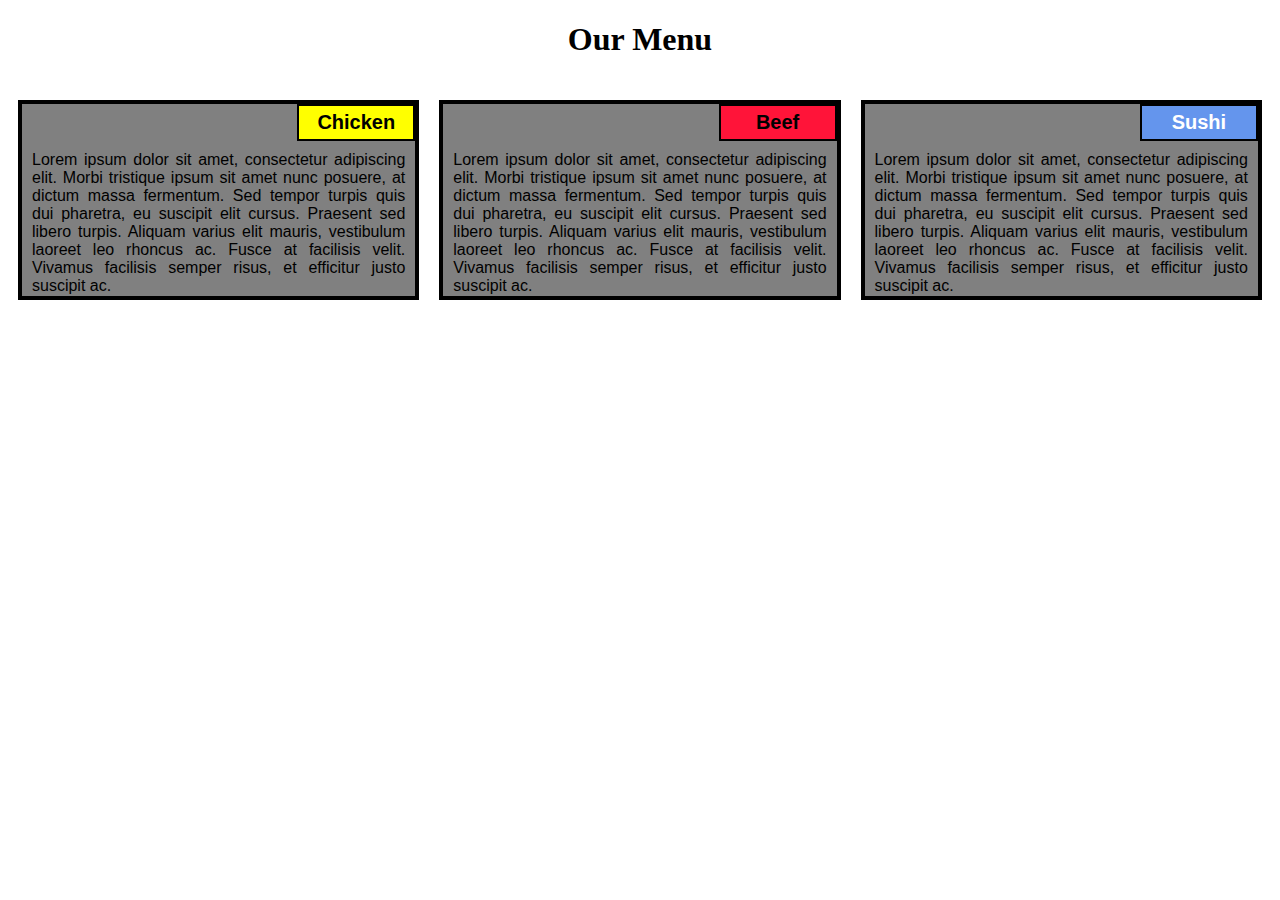
<file: index.html>
<!DOCTYPE html>
<html>
<head>
	<meta charset="utf-8">

	<meta name="viewport" content="width=device-width, initial-scale=1">

	<link rel="stylesheet" type="text/css" href="module2-solution/css/styles.css">
	<title>Module 2 Solution</title>
</head>
<body>
	<h1>Our Menu</h1>
	<div class="row">
	<div class="container col-lg-4 col-md-6 col-sm-12">
		<section>
		<div id="chicken">
			Chicken
		</div>
		<p>
			Lorem ipsum dolor sit amet, consectetur adipiscing elit. Morbi tristique ipsum sit amet nunc posuere, at dictum massa fermentum. Sed tempor turpis quis dui pharetra, eu suscipit elit cursus. Praesent sed libero turpis. Aliquam varius elit mauris, vestibulum laoreet leo rhoncus ac. Fusce at facilisis velit. Vivamus facilisis semper risus, et efficitur justo suscipit ac. 
		</p>
		</section>
	</div>
	<div class="container col-lg-4 col-md-6 col-sm-12">
		<section>
		<div id="beef">
			Beef
		</div>
		<p>
			Lorem ipsum dolor sit amet, consectetur adipiscing elit. Morbi tristique ipsum sit amet nunc posuere, at dictum massa fermentum. Sed tempor turpis quis dui pharetra, eu suscipit elit cursus. Praesent sed libero turpis. Aliquam varius elit mauris, vestibulum laoreet leo rhoncus ac. Fusce at facilisis velit. Vivamus facilisis semper risus, et efficitur justo suscipit ac. 
		</p>
		</section>
	</div>
	<div class="container col-lg-4 col-md-12 col-sm-12">
		<section>
		<div id="sushi">
			Sushi
		</div>
		<p>
			Lorem ipsum dolor sit amet, consectetur adipiscing elit. Morbi tristique ipsum sit amet nunc posuere, at dictum massa fermentum. Sed tempor turpis quis dui pharetra, eu suscipit elit cursus. Praesent sed libero turpis. Aliquam varius elit mauris, vestibulum laoreet leo rhoncus ac. Fusce at facilisis velit. Vivamus facilisis semper risus, et efficitur justo suscipit ac. 
		</p>
		</section>
	</div>
	</div>
</body>
</html>
</file>
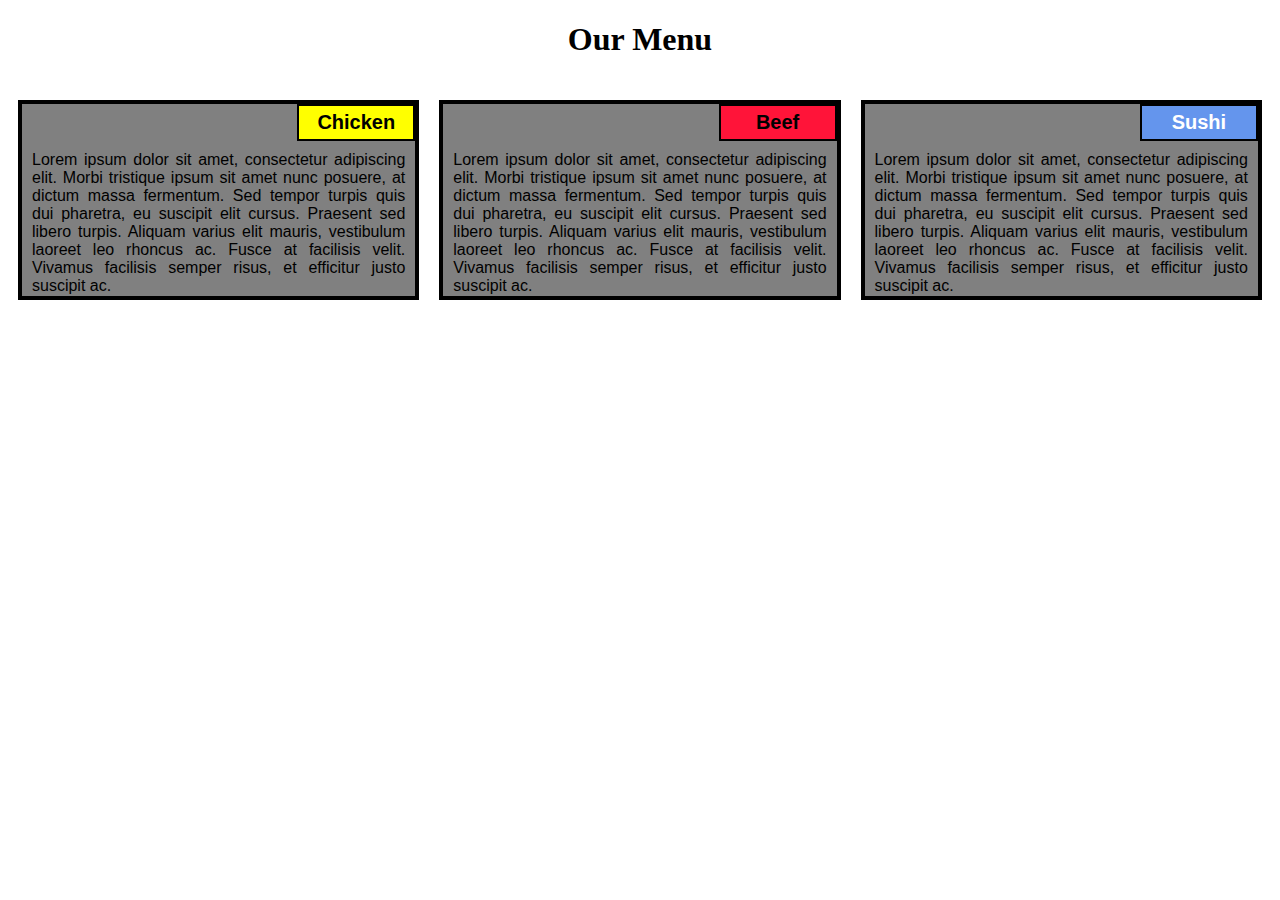
<file: module2-solution/index.html>
<!DOCTYPE html>
<html>
<head>
	<meta charset="utf-8">

	<meta name="viewport" content="width=device-width, initial-scale=1">

	<link rel="stylesheet" type="text/css" href="css/styles.css">
	<title>Module 2 Solution</title>
</head>
<body>
	<h1>Our Menu</h1>
	<div class="row">
	<div class="container col-lg-4 col-md-6 col-sm-12">
		<section>
		<div id="chicken">
			Chicken
		</div>
		<p>
			Lorem ipsum dolor sit amet, consectetur adipiscing elit. Morbi tristique ipsum sit amet nunc posuere, at dictum massa fermentum. Sed tempor turpis quis dui pharetra, eu suscipit elit cursus. Praesent sed libero turpis. Aliquam varius elit mauris, vestibulum laoreet leo rhoncus ac. Fusce at facilisis velit. Vivamus facilisis semper risus, et efficitur justo suscipit ac. 
		</p>
		</section>
	</div>
	<div class="container col-lg-4 col-md-6 col-sm-12">
		<section>
		<div id="beef">
			Beef
		</div>
		<p>
			Lorem ipsum dolor sit amet, consectetur adipiscing elit. Morbi tristique ipsum sit amet nunc posuere, at dictum massa fermentum. Sed tempor turpis quis dui pharetra, eu suscipit elit cursus. Praesent sed libero turpis. Aliquam varius elit mauris, vestibulum laoreet leo rhoncus ac. Fusce at facilisis velit. Vivamus facilisis semper risus, et efficitur justo suscipit ac. 
		</p>
		</section>
	</div>
	<div class="container col-lg-4 col-md-12 col-sm-12">
		<section>
		<div id="sushi">
			Sushi
		</div>
		<p>
			Lorem ipsum dolor sit amet, consectetur adipiscing elit. Morbi tristique ipsum sit amet nunc posuere, at dictum massa fermentum. Sed tempor turpis quis dui pharetra, eu suscipit elit cursus. Praesent sed libero turpis. Aliquam varius elit mauris, vestibulum laoreet leo rhoncus ac. Fusce at facilisis velit. Vivamus facilisis semper risus, et efficitur justo suscipit ac. 
		</p>
		</section>
	</div>
	</div>
</body>
</html>
</file>
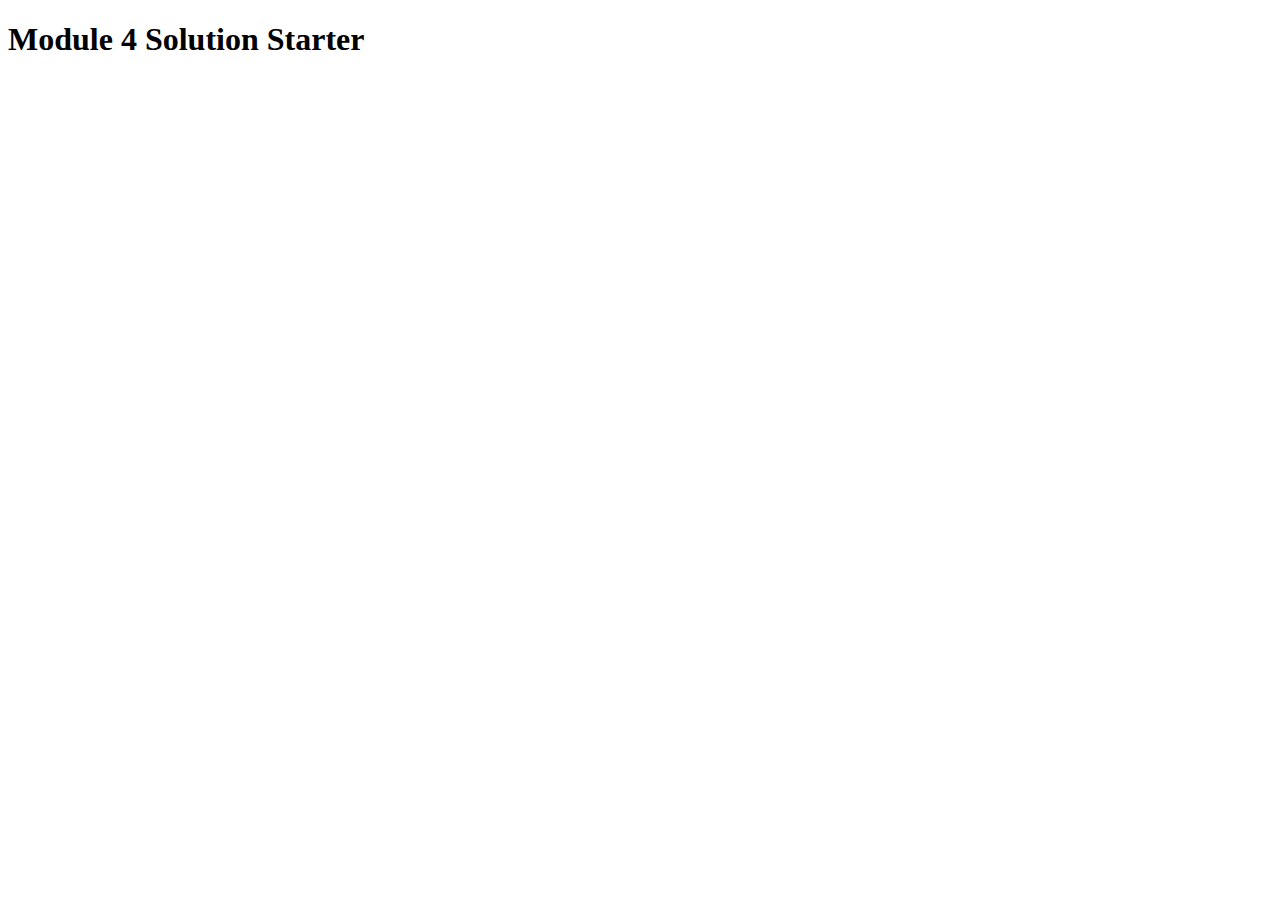
<file: module4-solution/index.html>
<!DOCTYPE html>
<html>
<head>
  <meta charset="utf-8">
  <title>Module 4 Solution Starter</title>
  <script src="SpeakHello.js"></script>
  <script src="SpeakGoodBye.js"></script>
  <script src="script.js"></script>
</head>
<body>
  <h1>Module 4 Solution Starter</h1>
</body>
</html>
</file>
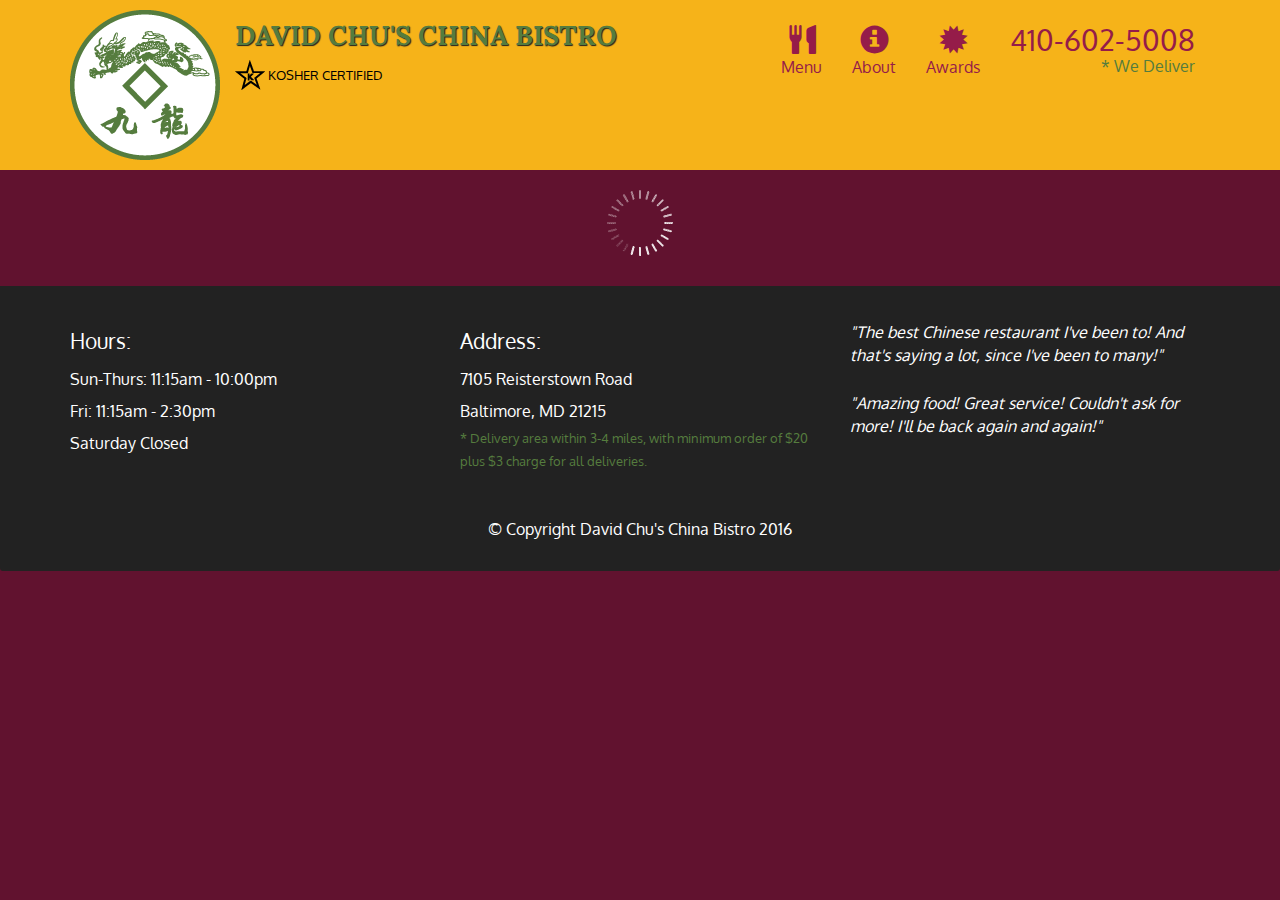
<file: module5-solution/index.html>
<!doctype html>
<html lang="en">
  <head>
    <meta charset="utf-8">
    <meta http-equiv="X-UA-Compatible" content="IE=edge">
    <meta name="viewport" content="width=device-width, initial-scale=1">
    <title>David Chu's China Bistro</title>
    <link rel="stylesheet" href="css/bootstrap.min.css">
    <link rel="stylesheet" href="css/styles.css">
    <link href='https://fonts.googleapis.com/css?family=Oxygen:400,300,700' rel='stylesheet' type='text/css'>
    <link href='https://fonts.googleapis.com/css?family=Lora' rel='stylesheet' type='text/css'>
  </head>
<body>
  <header>
    <nav id="header-nav" class="navbar navbar-default">
      <div class="container">
        <div class="navbar-header">
          <a href="index.html" class="pull-left visible-md visible-lg">
            <div id="logo-img" alt="Logo image"></div>
          </a>

          <div class="navbar-brand">
            <a href="index.html"><h1>David Chu's China Bistro</h1></a>
            <p>
              <img src="images/star-k-logo.png" alt="Kosher certification">
              <span>Kosher Certified</span>
            </p>
          </div>

          <button id="navbarToggle" type="button" class="navbar-toggle collapsed" data-toggle="collapse" data-target="#collapsable-nav" aria-expanded="false">
            <span class="sr-only">Toggle navigation</span>
            <span class="icon-bar"></span>
            <span class="icon-bar"></span>
            <span class="icon-bar"></span>
          </button>
        </div>
        
        <div id="collapsable-nav" class="collapse navbar-collapse">
           <ul id="nav-list" class="nav navbar-nav navbar-right">
            <li id="navHomeButton" class="visible-xs active">
              <a href="index.html">
                <span class="glyphicon glyphicon-home"></span> Home</a>
            </li>
            <li id="navMenuButton">
              <a href="#" onclick="$dc.loadMenuCategories();">
                <span class="glyphicon glyphicon-cutlery"></span><br class="hidden-xs"> Menu</a>
            </li>
            <li>
              <a href="#">
                <span class="glyphicon glyphicon-info-sign"></span><br class="hidden-xs"> About</a>
            </li>
            <li>
              <a href="#">
                <span class="glyphicon glyphicon-certificate"></span><br class="hidden-xs"> Awards</a>
            </li>
            <li id="phone" class="hidden-xs">
              <a href="tel:410-602-5008">
                <span>410-602-5008</span></a><div>* We Deliver</div>
            </li>
          </ul><!-- #nav-list -->
        </div><!-- .collapse .navbar-collapse -->
      </div><!-- .container -->
    </nav><!-- #header-nav -->
  </header>

  <div id="call-btn" class="visible-xs">
    <a class="btn" href="tel:410-602-5008">
    <span class="glyphicon glyphicon-earphone"></span>
    410-602-5008
    </a>
  </div>
  <div id="xs-deliver" class="text-center visible-xs">* We Deliver</div>

  <div id="main-content" class="container"></div>

  <footer class="panel-footer">
    <div class="container">
      <div class="row">
        <section id="hours" class="col-sm-4">
          <span>Hours:</span><br>
          Sun-Thurs: 11:15am - 10:00pm<br>
          Fri: 11:15am - 2:30pm<br>
          Saturday Closed
          <hr class="visible-xs">
        </section>
        <section id="address" class="col-sm-4">
          <span>Address:</span><br>
          7105 Reisterstown Road<br>
          Baltimore, MD 21215
          <p>* Delivery area within 3-4 miles, with minimum order of $20 plus $3 charge for all deliveries.</p>
          <hr class="visible-xs">
        </section>
        <section id="testimonials" class="col-sm-4">
          <p>"The best Chinese restaurant I've been to! And that's saying a lot, since I've been to many!"</p>
          <p>"Amazing food! Great service! Couldn't ask for more! I'll be back again and again!"</p>
        </section>
      </div>
      <div class="text-center">&copy; Copyright David Chu's China Bistro 2016</div>
    </div>
  </footer>

  <!-- jQuery (Bootstrap JS plugins depend on it) -->
  <script src="js/jquery-2.1.4.min.js"></script>
  <script src="js/bootstrap.min.js"></script>
  <script src="js/ajax-utils.js"></script>
  <script src="js/script.js"></script>
</body>
</html>
</file>
<file: module2-solution/css/styles.css>
/* Base Styles */

* {
  box-sizing: border-box;
}

h1 {
  font-family: Brushstroke, fantasy;
  color: #000000;
  text-align: center;
}

body {
  
  background-color: white;

}

p {
  padding: 10px;
  margin: 0;
  text-align: justify;
}

.container {
  border: none;
  margin-left: auto;
  margin-right: auto;
  margin-top: 10px;
  margin-bottom: 10px;
  padding: 10px;
}

section {
  border: 4px solid black;
  background-color: grey;
  width: 100%;
  height: 200px;
  font-family: Helvetica;
  color: black;
  position: relative;
  overflow: auto;
}

#chicken {
  border: 2px solid black;
  text-align: center;
  width: 30%;
  margin-left: 70%;
  font-family: Georgia,sans-serif;
  font-weight: bold;
  font-size: 125%;
  margin-bottom: 0;
  margin-top: 0;
  padding: 5px;
  background-color: #FFFF00;
}

#beef {
  border: 2px solid black;
  text-align: center;
  width: 30%;
  margin-left: 70%;
  font-family: Georgia,sans-serif;
  font-weight: bold;
  font-size: 125%;
  margin-bottom: 0;
  margin-top: 0;
  padding: 5px;
  background-color: #FF1439;
}

#sushi {
  border: 2px solid black;
  text-align: center;
  width: 30%;
  margin-left: 70%;
  font-family: Georgia,sans-serif;
  font-weight: bold;
  font-size: 125%;
  margin-bottom: 0;
  margin-top: 0;
  background-color: #6495ED;
  color: white;
  padding: 5px;
}

.row {
  width: 100%;
}

/* Desktop view */

@media (min-width: 992px) {
  .col-lg-1, .col-lg-2, .col-lg-3, .col-lg-4, .col-lg-5, .col-lg-6, .col-lg-7, .col-lg-8, .col-lg-9, .col-lg-10, .col-lg-11, .col-lg-12 {
    float: left;
  }

  .col-lg-1 {
    width: 8.33%;
  }
  .col-lg-2 {
    width: 16.66%;
  }
  .col-lg-3 {
    width: 25%;
  }
  .col-lg-4 {
    width: 33.33%;
  }
  .col-lg-5 {
    width: 41.66%;
  }
  .col-lg-6 {
    width: 50%;
  }
  .col-lg-7 {
    width: 58.33%;
  }
  .col-lg-8 {
    width: 66.66%;
  }
  .col-lg-9 {
    width: 74.99%;
  }
  .col-lg-10 {
    width: 83.33%;
  }
  .col-lg-11 {
    width: 91.66%;
  }
  .col-lg-12 {
    width: 100%;
  }

}

/* Tablet view */

@media (min-width: 768px) and (max-width: 991px) {
  .col-md-1, .col-md-2, .col-md-3, .col-md-4, .col-md-5, .col-md-6, .col-md-7, .col-md-8, .col-md-9, .col-md-10, .col-md-11, .col-md-12 {
    float: left;
  }

  .col-md-1 {
    width: 8.33%;
  }
  .col-md-2 {
    width: 16.66%;
  }
  .col-md-3 {
    width: 25%;
  }
  .col-md-4 {
    width: 33.33%;
  }
  .col-md-5 {
    width: 41.66%;
  }
  .col-md-6 {
    width: 50%;
  }
  .col-md-7 {
    width: 58.33%;
  }
  .col-md-8 {
    width: 66.66%;
  }
  .col-md-9 {
    width: 74.99%;
  }
  .col-md-10 {
    width: 83.33%;
  }
  .col-md-11 {
    width: 91.66%;
  }
  .col-md-12 {
    width: 100%;
  }
}

/* Mobile view */

@media (max-width: 768px) {
  .col-sm-1, .col-sm-2, .col-sm-3, .col-sm-4, .col-sm-5, .col-sm-6, .col-sm-7, .col-sm-8, .col-sm-9, .col-sm-10, .col-sm-11, .col-sm-12 {
  float: left;
  }

  .col-sm-1 {
    width: 8.33%;
  }
  .col-sm-2 {
    width: 16.66%;
  }
  .col-sm-3 {
    width: 25%;
  }
  .col-sm-4 {
    width: 33.33%;
  }
  .col-sm-5 {
    width: 41.66%;
  }
  .col-sm-6 {
    width: 50%;
  }
  .col-sm-7 {
    width: 58.33%;
  }
  .col-sm-8 {
    width: 66.66%;
  }
  .col-sm-9 {
    width: 74.99%;
  }
  .col-sm-10 {
    width: 83.33%;
  }
  .col-sm-11 {
    width: 91.66%;
  }
  .col-sm-12 {
    width: 100%;
  }
}
</file>
<file: module5-solution/css/styles.css>
body {
  font-size: 16px;
  color: #fff;
  background-color: #61122f;
  font-family: 'Oxygen', sans-serif;
}

/** HEADER **/
#header-nav {
  background-color: #f6b319;
  border-radius: 0;
  border: 0;
}

#logo-img {
  background: url('../images/restaurant-logo_large.png') no-repeat;
  width: 150px;
  height: 150px;
  margin: 10px 15px 10px 0;
}

.navbar-brand {
  padding-top: 25px;
}
.navbar-brand h1 { /* Restaurant name */
  font-family: 'Lora', serif;
  color: #557c3e;
  font-size: 1.5em;
  text-transform: uppercase;
  font-weight: bold;
  text-shadow: 1px 1px 1px #222;
  margin-top: 0;
  margin-bottom: 0;
  line-height: .75;
}
.navbar-brand a:hover, .navbar-brand a:focus {
  text-decoration: none;
}
.navbar-brand p { /* Kosher cert */
  color: #000;
  text-transform: uppercase;
  font-size: .7em;
  margin-top: 15px;
}
.navbar-brand p span { /* Star-K */
  vertical-align: middle;
}

#nav-list {
  margin-top: 10px;
}
#nav-list a {
  color: #951C49;
  text-align: center;
}
#nav-list a:hover {
  background: #E7E7E7;
}
#nav-list a span {
  font-size: 1.8em;
}

#phone {
  margin-top: 5px;
}
#phone a { /* Phone number */
  text-align: right;
  padding-bottom: 0;
}
#phone div { /* We Deliver */
  color: #557c3e;
  text-align: right;
  padding-right: 15px;
}

.navbar-header button.navbar-toggle, .navbar-header .icon-bar {
  border: 1px solid #61122f;
}
.navbar-header button.navbar-toggle {
  clear: both;
  margin-top: -30px;
}
/* END HEADER */

/* FOOTER */
.panel-footer {
  margin-top: 30px;
  padding-top: 35px;
  padding-bottom: 30px;
  background-color: #222;
  border-top: 0;
}
.panel-footer div.row {
  margin-bottom: 35px;
}
#hours, #address {
  line-height: 2;
}
#hours > span, #address > span {
  font-size: 1.3em;
}
#address p {
  color: #557c3e;
  font-size: .8em;
  line-height: 1.8;
}
#testimonials {
  font-style: italic;
}
#testimonials p:nth-child(2) {
  margin-top: 25px;
}
/* END FOOTER */



/* HOME PAGE */
.container .jumbotron {
  box-shadow: 0 0 50px #3F0C1F;
  border: 2px solid #3F0C1F;
}

#menu-tile, #specials-tile, #map-tile {
  height: 250px;
  width: 100%;
  margin-bottom: 15px;
  position: relative;
  border: 2px solid #3F0C1F;
  overflow: hidden;
}
#menu-tile:hover, #specials-tile:hover, #map-tile:hover {
  box-shadow: 0 1px 5px 1px #cccccc;
}
#menu-tile {
  background: url('../images/menu-tile.jpg') no-repeat;
  background-position: center;
}
#specials-tile {
  background: url('../images/specials-tile.jpg') no-repeat;
  background-position: center;
}
#menu-tile span, #specials-tile span, #map-tile span {
  position: absolute;
  bottom: 0;
  right: 0;
  width: 100%;
  text-align: center;
  font-size: 1.6em;
  text-transform: uppercase;
  background-color: #000;
  color: #fff;
  opacity: .8;
}
/* END HOME PAGE */

/* MENU CATEGORIES PAGE */
.category-tile { 
  position: relative;
  border: 2px solid #3F0C1F;
  overflow: hidden;
  width: 200px;
  height: 200px;
  margin: 0 auto 15px;
}
.category-tile span {
  position: absolute;
  bottom: 0;
  right: 0;
  width: 100%;
  text-align: center;
  font-size: 1.2em;
  text-transform: uppercase;
  background-color: #000;
  color: #fff;
  opacity: .8;
}
.category-tile:hover {
  box-shadow: 0 1px 5px 1px #cccccc;
}

#menu-categories-title + div {
  margin-bottom: 50px;
}
/* END MENU CATEGORIES PAGE */

/* SINGLE CATEGORY PAGE */
.menu-item-tile {
  margin-bottom: 25px;
}
.menu-item-tile hr {
  width: 80%;
}
.menu-item-tile .menu-item-price {
  font-size: 1.1em;
  text-align: right;
  margin-top: -15px;
  margin-right: -15px;
}
.menu-item-tile .menu-item-price span {
  font-size: .6em;
}
.menu-item-photo {
  position: relative;
  border: 2px solid #3F0C1F; 
  overflow: hidden;
  padding: 0;
  margin-right: -15px;
  margin-left: auto;
  margin-bottom: 20px;
  max-width: 250px;
}
.menu-item-photo div {
  position: absolute;
  bottom: 0;
  right: 0;
  width: 80px;
  background-color: #557c3e;
  text-align: center;
}
.menu-item-description {
  padding-right: 30px;
}
h3.menu-item-title {
  margin: 0 0 10px;
}
.menu-item-details {
  font-size: .9em;
  font-style: italic;
}
/* END SINGLE CATEGORY PAGE */


/********** Large devices only **********/
@media (min-width: 1200px) {
  .container .jumbotron {
    background: url('../images/jumbotron_1200.jpg') no-repeat;
    height: 675px;
  }
}

/********** Medium devices only **********/
@media (min-width: 992px) and (max-width: 1199px) {
  /* Header */
  #logo-img {
    background: url('../images/restaurant-logo_medium.png') no-repeat;
    width: 100px;
    height: 100px;
    margin: 5px 5px 5px 0;
  }
  /* End Header */

  /* Home Page */
  .container .jumbotron {
    background: url('../images/jumbotron_992.jpg') no-repeat;
    height: 558px;
  }
  /* End Home Page */
}

/********** Small devices only **********/
@media (min-width: 768px) and (max-width: 991px) {
  /* Home Page */
  .container .jumbotron {
    background: url('../images/jumbotron_768.jpg') no-repeat;
    height: 432px;
  }
  /* End Home Page */
}

/********** Extra small devices only **********/
@media (max-width: 767px) {
  /* Header */
  .navbar-brand {
    padding-top: 10px;
    height: 80px;
  }
  .navbar-brand h1 { /* Restaurant name */
    padding-top: 10px;
    font-size: 5vw; /* 1vw = 1% of viewport width */
  }
  .navbar-brand p { /* Kosher cert */
    font-size: .6em;
    margin-top: 12px;
  }
  .navbar-brand p img { /* Star-K */
    height: 20px;
  }

  #collapsable-nav a { /* Collapsed nav menu text */
    font-size: 1.2em;
  }
  #collapsable-nav a span { /* Collapsed nav menu glyph */
    font-size: 1em;
    margin-right: 5px;
  }

  #call-btn > a {
    font-size: 1.5em;
    display: block;
    margin: 0 20px;
    padding: 10px;
    border: 2px solid #fff;
    background-color: #f6b319;
    color: #951c49;
  }
  #xs-deliver {
    margin-top: 5px;
    font-size: .7em;
    letter-spacing: .1em;
    text-transform: uppercase;
  }
  /* End Header */

  /* Footer */
  .panel-footer section {
    margin-bottom: 30px;
    text-align: center;
  }
  .panel-footer section:nth-child(3) {
    margin-bottom: 0; /* margin already exists on the whole row */
  }
  .panel-footer section hr {
    width: 50%;
  }
  /* End Footer */

  /* Home Page */
  .container .jumbotron {
    margin-top: 30px;
    padding: 0;
  }
  #menu-tile, #specials-tile {
    width: 360px;
    margin: 0 auto 15px;
  }

  .menu-item-photo {
    margin-right: auto;
  }
  .menu-item-tile .menu-item-price {
    text-align: center;
  }
  .menu-item-description {
    text-align: center;;
  }
}


/********** Super extra small devices Only :-) (e.g., iPhone 4) **********/
@media (max-width: 479px) {
  /* Header */
  .navbar-brand h1 { /* Restaurant name */
    padding-top: 5px;
    font-size: 6vw;
  }
  /* End Header */
  
  /* Home page */
  #menu-tile, #specials-tile {
    width: 280px;
    margin: 0 auto 15px;
  }

  .col-xxs-12 {
    position: relative;
    min-height: 1px;
    padding-right: 15px;
    padding-left: 15px;
    float: left;
    width: 100%;
  }
}
</file>
